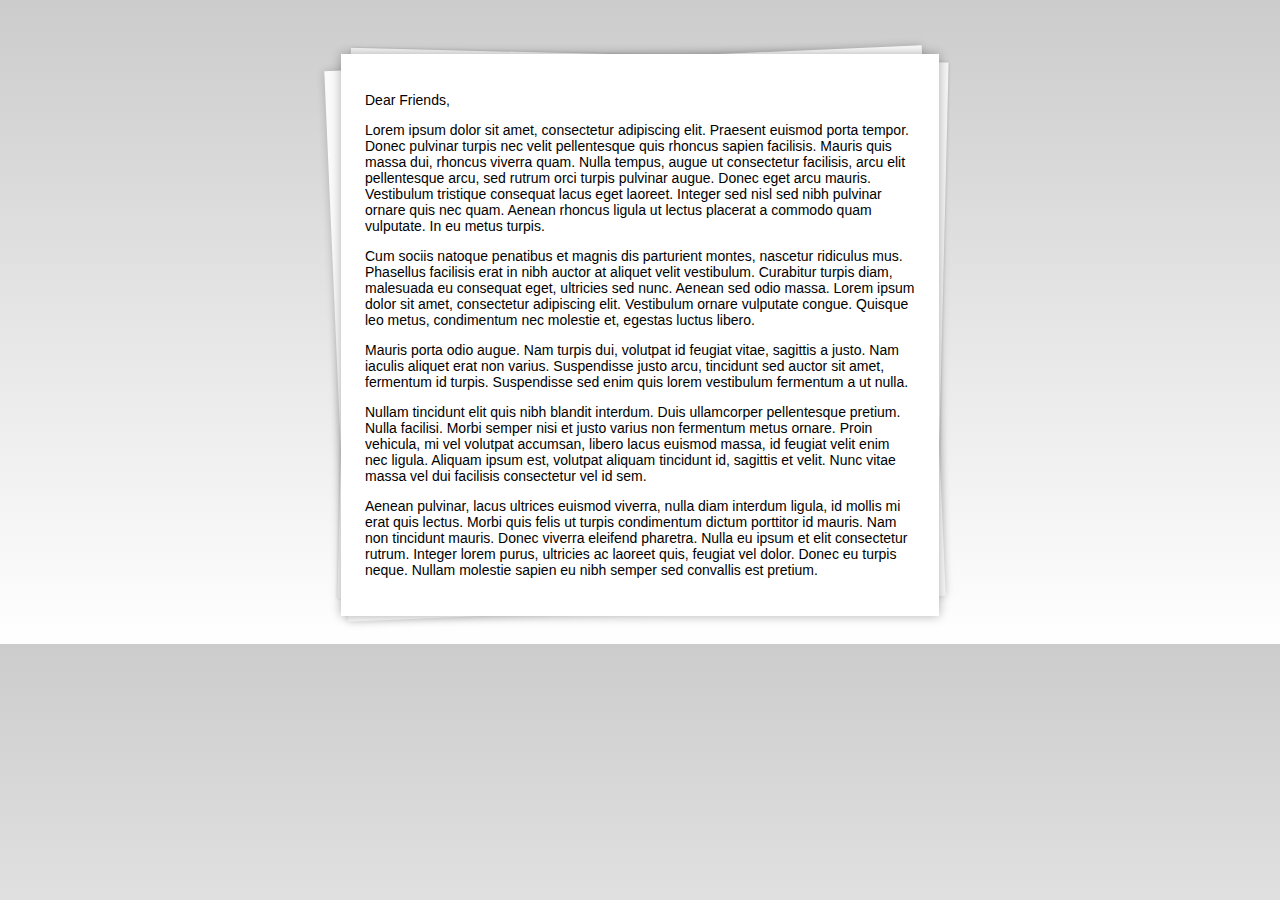
<file: Memphis_Project/stacked_Paper.html>
<!DOCTYPE html>
<html>
<head>
    <meta charset="UTF-8">
    <!-- <title>Project Memphis</title>
 -->
    <!-- Insert Style Sheet Here-->
    <link rel = "stylesheet" type = "text/css" href = "css/stacked_paper.css" />
    <link rel = "stylesheet" type = "text/css" href = "css/normalize.css" />
    <!-- Insert Google Fonts Here -->
<!-- <link href="https://fonts.googleapis.com/css?family=Inknut+Antiqua" rel="stylesheet"> -->
</head>

<div class="letter">
  <p>Dear Friends,</p>
  <p>Lorem ipsum dolor sit amet, consectetur adipiscing elit. Praesent euismod porta tempor. Donec pulvinar turpis nec velit pellentesque quis rhoncus sapien facilisis. Mauris quis massa dui, rhoncus viverra quam. Nulla tempus, augue ut consectetur facilisis, arcu elit pellentesque arcu, sed rutrum orci turpis pulvinar augue. Donec eget arcu mauris. Vestibulum tristique consequat lacus eget laoreet. Integer sed nisl sed nibh pulvinar ornare quis nec quam. Aenean rhoncus ligula ut lectus placerat a commodo quam vulputate. In eu metus turpis.</p>
  <p>Cum sociis natoque penatibus et magnis dis parturient montes, nascetur ridiculus mus. Phasellus facilisis erat in nibh auctor at aliquet velit vestibulum. Curabitur turpis diam, malesuada eu consequat eget, ultricies sed nunc. Aenean sed odio massa. Lorem ipsum dolor sit amet, consectetur adipiscing elit. Vestibulum ornare vulputate congue. Quisque leo metus, condimentum nec molestie et, egestas luctus libero.</p>
  <p>Mauris porta odio augue. Nam turpis dui, volutpat id feugiat vitae, sagittis a justo. Nam iaculis aliquet erat non varius. Suspendisse justo arcu, tincidunt sed auctor sit amet, fermentum id turpis. Suspendisse sed enim quis lorem vestibulum fermentum a ut nulla.</p>
  <p>Nullam tincidunt elit quis nibh blandit interdum. Duis ullamcorper pellentesque pretium. Nulla facilisi. Morbi semper nisi et justo varius non fermentum metus ornare. Proin vehicula, mi vel volutpat accumsan, libero lacus euismod massa, id feugiat velit enim nec ligula. Aliquam ipsum est, volutpat aliquam tincidunt id, sagittis et velit. Nunc vitae massa vel dui facilisis consectetur vel id sem.</p>

  <p>Aenean pulvinar, lacus ultrices euismod viverra, nulla diam interdum ligula, id mollis mi erat quis lectus. Morbi quis felis ut turpis condimentum dictum porttitor id mauris. Nam non tincidunt mauris. Donec viverra eleifend pharetra. Nulla eu ipsum et elit consectetur rutrum. Integer lorem purus, ultricies ac laoreet quis, feugiat vel dolor. Donec eu turpis neque. Nullam molestie sapien eu nibh semper sed convallis est pretium.</p>
</div>
</file>
<file: Memphis_Project/css/stacked_paper.css>
body {
  background: linear-gradient(#ccc, #fff);
  font: 14px sans-serif;
  padding: 20px;
}
.letter {
  background: #fff;
  box-shadow: 0 0 10px rgba(0,0,0,0.3);
  margin: 26px auto 0;
  max-width: 550px;
  min-height: 300px;
  padding: 24px;
  position: relative;
  width: 80%;
}
.letter:before, .letter:after {
  content: "";
  height: 98%;
  position: absolute;
  width: 100%;
  z-index: -1;
}
.letter:before {
  background: #fafafa;
  box-shadow: 0 0 8px rgba(0,0,0,0.2);
  left: -5px;
  top: 4px;
  transform: rotate(-2.5deg);
}
.letter:after {
  background: #f6f6f6;
  box-shadow: 0 0 3px rgba(0,0,0,0.2);
  right: -3px;
  top: 1px;
  transform: rotate(1.4deg);
}
</file>
